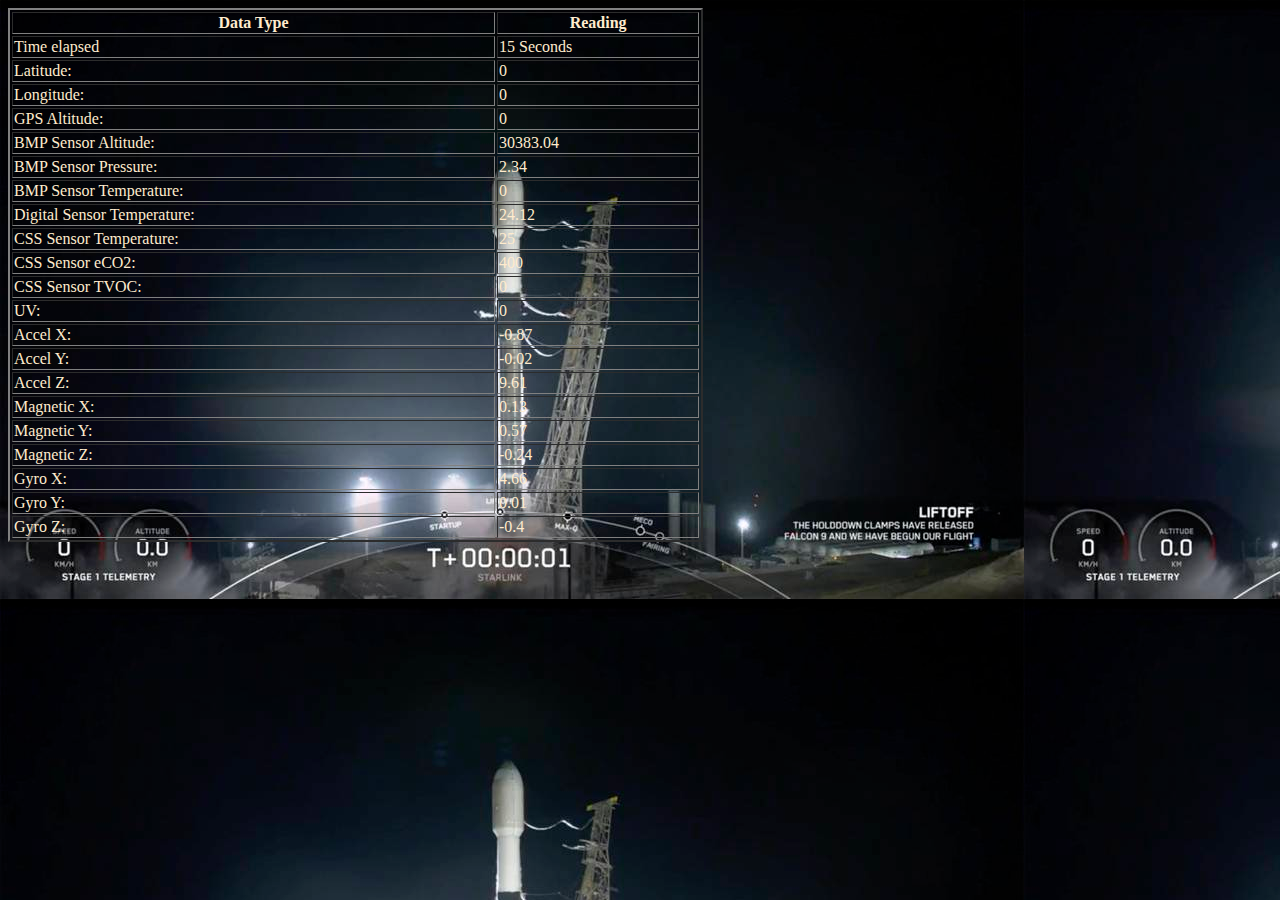
<file: table.html>
<!DOCTYPE html>
<html lang="en">
<head>
    <meta charset="UTF-8">
    <meta http-equiv="X-UA-Compatible" content="IE=edge">
    <meta name="viewport" content="width=device-width, initial-scale=1.0">
    <link rel="stylesheet" href="style.css">
    <title>Document</title>
</head>
<body>
    <table class="table" >
        <!-- created two colomns with 55% width -->
     <table id="data" border="2" width="55%"> 
    
        <!-- Table row and header text provided color and font style -->
        <thead>
            <tr style ="font-family:fantasy">
                <th>Data Type</th>
                <th>Reading</th>
            </tr>
        </thead>
        <!-- table body created and given their data for all 21 table row data sections -->
            <tr id="R1">
                <td>Time elapsed</td>
                <td>15 Seconds</td>
            </tr>
            <tr id="R2">
                <td>Latitude:</td>
                <td>0</td>
            </tr>
            <tr id="R3">
                <td>Longitude:</td>
                <td>0</td>
            </tr>
            <tr id="R4">
                <td>GPS Altitude:</td>
                <td>0</td>
            </tr>
            <tr id="R5">
                <td>BMP Sensor Altitude:</td>
                <td>30383.04</td>
            </tr>
            <tr id="R6">
                <td>BMP Sensor Pressure:</td>
                <td>2.34</td>
            </tr>
            <tr id="R7">
                <td>BMP Sensor Temperature:</td>
                <td>0</td>
            </tr>
            <tr id="R8">
                <td>Digital Sensor Temperature:</td>
                <td>24.12</td>
            </tr>
            <tr id="R9">
                <td>CSS Sensor Temperature:</td>
                <td>25</td>
            </tr>
            <tr id="R10">
                <td>CSS Sensor eCO2:</td>
                <td>400</td>
            </tr>
            <tr id="R11">
                <td>CSS Sensor TVOC:</td>
                <td>0</td>
            </tr>
            <tr id="R12">
                <td>UV:</td>
                <td>0</td>
            </tr>
            <tr id="R13">
                <td>Accel X:</td>
                <td>-0.87</td>
            </tr>
            <tr id="R14">
                <td>Accel Y:</td>
                <td>-0.02</td>
            </tr>
            <tr id="R15">
                <td>Accel Z:</td>
                <td>9.61</td>
            </tr>
            <tr id="R16">
                <td>Magnetic X:</td>
                <td>0.13</td>
            </tr>
            <tr id="R17">
                <td>Magnetic Y:</td>
                <td>0.57</td>
            </tr>
            <tr id="R18">
                <td>Magnetic Z:</td>
                <td>-0.24</td>
            </tr>
            <tr id="R19">
                <td>Gyro X:</td>
                <td>4.66</td>
            </tr>
            <tr id="R20">
                <td>Gyro Y:</td>
                <td>0.01</td>
            </tr>
            <tr id="R21">
                <td>Gyro Z:</td>
                <td>-0.4</td>
            </tr>
            </tbody >
       
       </table><br><br>
   
</body>
</html>
</file>
<file: style.css>
body{
   /* The the back ground image used and provided a color for the whole body text */
    padding: 0;
    background-image: url("./rocket.jpg"); 
    color: blanchedalmond;
}
/* uat id pushed left and given green color */
#uat{
    margin-left: 500px;
    color:rgb(68, 255, 0) 
    
}
/* image tag UAT image minimized to smaller size */
img{
    width: 150px;
}
/* A paragraph displayed left orange color,style and font weight */
#welcomeText{
    margin-left: 50vh;
    color: rgb(156, 156, 62);
    font-style: italic;
   font-weight:bold;
}
/* All buttons and inputs provided curvy style */
input, button{
    border-radius: 100px;
}
/* on hover my text color inside the buttun will turn green */
button:hover{  
    color: green;
  
}
/* Top div displayed flex and auto justified space between the items. */
.topdiv{
    display: flex;
    justify-content: space-between;
}
a{
    text-decoration: none;
    background-color: rgb(119, 119, 37);
    width: 500rem;
    height: 500em;
    border-radius: 500px;
    font-weight: 500px;
    font-size: 1.6em;
}
</file>
